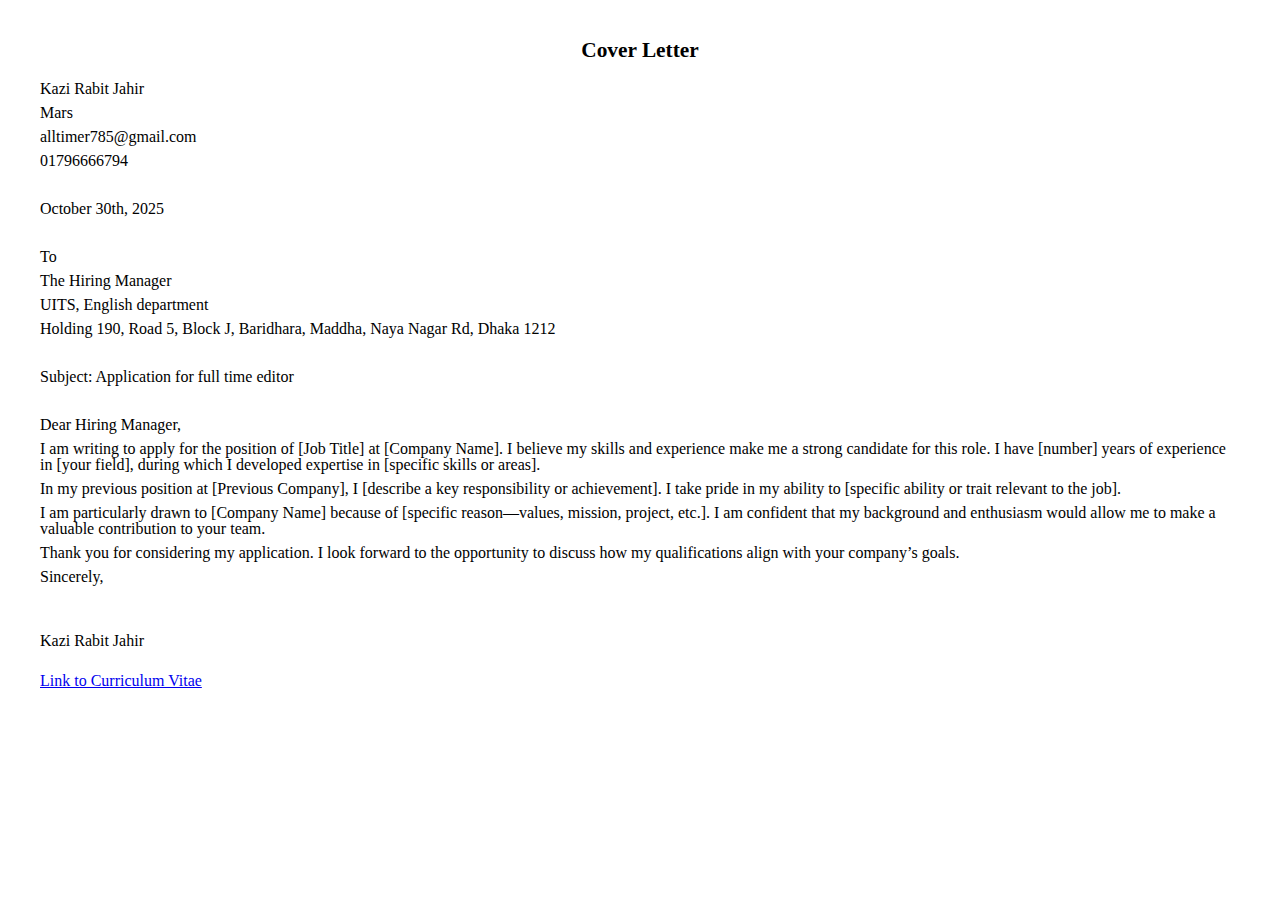
<file: index.html>
<!DOCTYPE html>
<html lang="en">
<head>
  <meta charset="utf-8" />
  <meta name="viewport" content="width=device-width,initial-scale=1" />
  <title>Cover Letter</title>
  <style>
    body {
      font-family: "Times New Roman", Times, serif;
      font-size: 12pt;
      line-height: 1;
      color: black;
      margin: 40px;
    }
    h1 {
      font-size: 16pt;
      text-align: center;
      margin-bottom: 20px;
    }
    p {
      margin: 8px 0;
    }
  </style>
</head>
<body>

  <h1>Cover Letter</h1>

  <p>Kazi Rabit Jahir</p>
  <p>Mars</p>
  <p>alltimer785@gmail.com</p>
  <p>01796666794</p>
  <br>

  <p>October 30th, 2025</p>
  <br>

  <p>To</p>
  <p>The Hiring Manager</p>
  <p>UITS, English department</p>
  <p>Holding 190, Road 5, Block J, Baridhara, Maddha, Naya Nagar Rd, Dhaka 1212</p>
  <br>

  <p>Subject: Application for full time editor</p>
  <br>

  <p>Dear Hiring Manager,</p>

  <p>
    I am writing to apply for the position of [Job Title] at [Company Name]. I believe my skills and experience make me a strong candidate for this role. I have [number] years of experience in [your field], during which I developed expertise in [specific skills or areas].
  </p>

  <p>
    In my previous position at [Previous Company], I [describe a key responsibility or achievement]. I take pride in my ability to [specific ability or trait relevant to the job].
  </p>

  <p>
    I am particularly drawn to [Company Name] because of [specific reason—values, mission, project, etc.]. I am confident that my background and enthusiasm would allow me to make a valuable contribution to your team.
  </p>

  <p>
    Thank you for considering my application. I look forward to the opportunity to discuss how my qualifications align with your company’s goals.
  </p>

  <p>Sincerely,</p>
  <br><br>

  <p>Kazi Rabit Jahir</p>
  <br>

  <a href ="CV.html">Link to Curriculum Vitae</a>
</body>
</html>
</file>
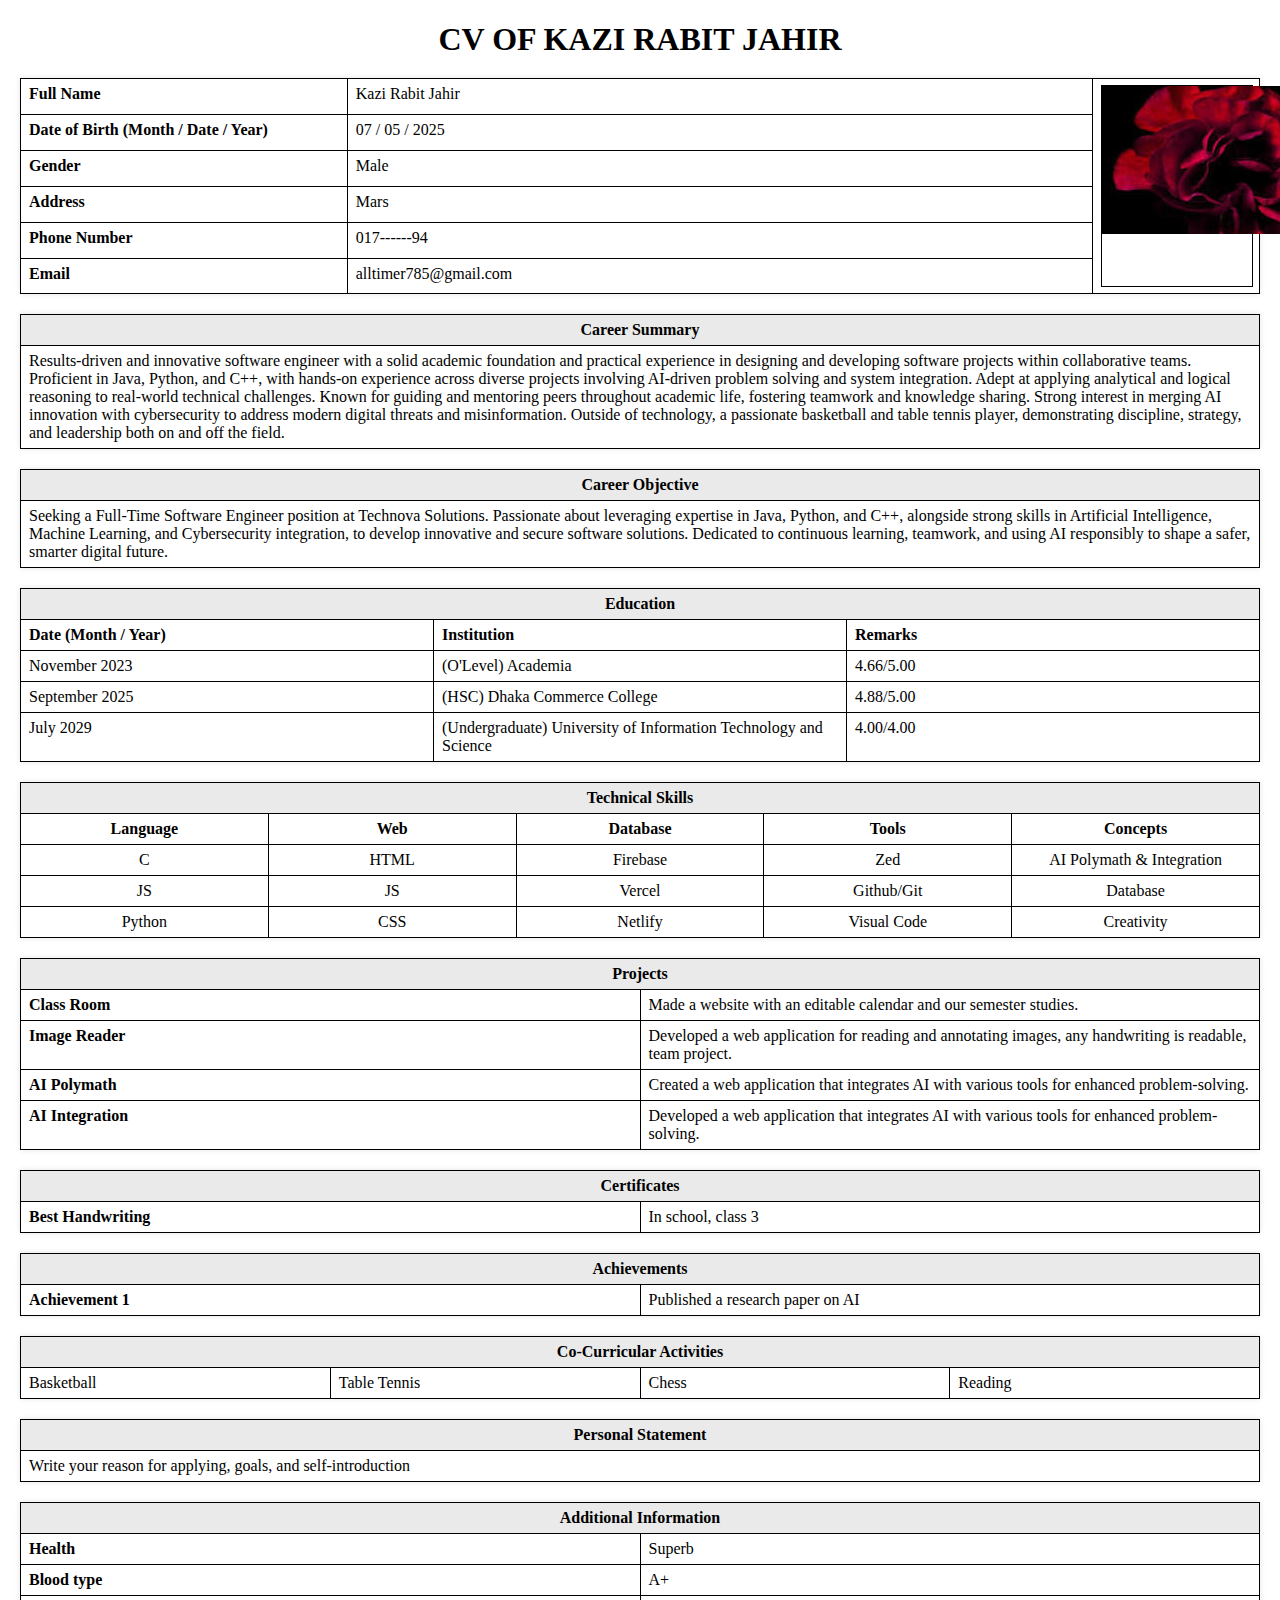
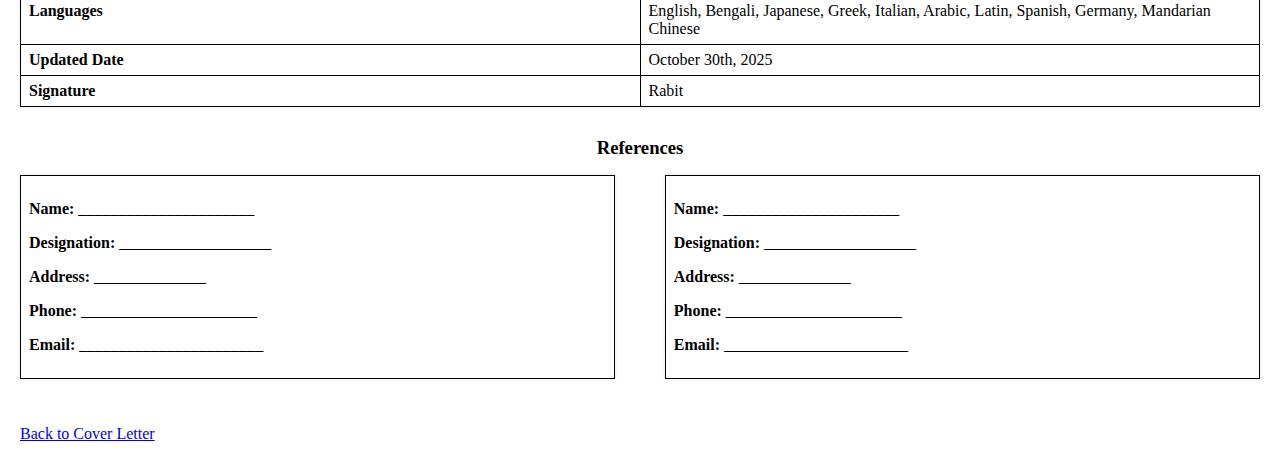
<file: CV.html>
<!DOCTYPE html>
<html lang="en">
<head>
  <meta charset="UTF-8">
  <title>Japanese Style CV (Rirekisho)</title>
  <meta name="viewport" content="width=device-width, initial-scale=1.0">

<link href="https://fonts.googleapis.com/css2?family=Pacifico&display=swap" rel="stylesheet">

  <link rel="stylesheet" href="CV_style.css">

</head>
<body>

  <h1>CV of Kazi Rabit Jahir</h1>

  <table>
    <tr>
      <th>Full Name</th>
      <td>Kazi Rabit Jahir</td>
     <td rowspan="6" class="photo">
  <div class="photo">
        <img src="red.jpeg" alt="my pic">
    </div>
</td>

    <tr>
      <th>Date of Birth (Month / Date / Year)</th>
      <td>07 / 05 / 2025</td>
    </tr>
    <tr>
      <th>Gender</th>
      <td>Male</td>
    </tr>
    <tr>
      <th>Address</th>
      <td>Mars</td>
    </tr>
    <tr>
      <th>Phone Number</th>
      <td colspan="2">017------94</td>
    </tr>
    <tr>
      <th>Email</th>
      <td colspan="2">alltimer785@gmail.com</td>
    </tr>
  </table>

  <table>
    <tr><th colspan="3" class="section-title">Career Summary</th></tr>
    <tr>
      <td colspan="3">Results-driven and innovative software engineer with a solid academic foundation and practical experience in designing and developing software projects within collaborative teams. Proficient in Java, Python, and C++, with hands-on experience across diverse projects involving AI-driven problem solving and system integration. Adept at applying analytical and logical reasoning to real-world technical challenges. Known for guiding and mentoring peers throughout academic life, fostering teamwork and knowledge sharing. Strong interest in merging AI innovation with cybersecurity to address modern digital threats and misinformation. Outside of technology, a passionate basketball and table tennis player, demonstrating discipline, strategy, and leadership both on and off the field.</td>
    </tr> 
  </table>

  <table>
    <tr><th colspan="3" class="section-title">Career Objective</th></tr>
    <tr>
      <td colspan="3">Seeking a Full-Time Software Engineer position at Technova Solutions. Passionate about leveraging expertise in Java, Python, and C++, alongside strong skills in Artificial Intelligence, Machine Learning, and Cybersecurity integration, to develop innovative and secure software solutions. Dedicated to continuous learning, teamwork, and using AI responsibly to shape a safer, smarter digital future.</td>
    </tr> 
  </table>

  <table>
    <tr><th colspan="3" class="section-title">Education</th></tr>
    <tr>
      <th>Date (Month / Year)</th>
      <th>Institution</th>
      <th>Remarks</th>
    </tr>
    <tr>
      <td>November 2023</td>
      <td>(O'Level) Academia</td>
      <td>4.66/5.00</td>
    </tr>
    <tr>
      <td>September 2025</td>
      <td>(HSC) Dhaka Commerce College</td>
      <td>4.88/5.00</td>
    </tr>
    <tr>
      <td>July 2029</td>
      <td>(Undergraduate) University of Information Technology and Science</td>
      <td>4.00/4.00</td>
    </tr>
  </table>

  <table class="tech-skills">
    <tr><th colspan="5" class="section-title">Technical Skills</th></tr>
    <tr>
      <th>Language</th>
      <th>Web</th>
      <th>Database</th>
      <th>Tools</th>
      <th>Concepts</th>
    </tr>
    <tr>
      <td>C</td><td>HTML</td><td>Firebase</td><td>Zed</td><td>AI Polymath & Integration</td>
    </tr>
    <tr>
      <td>JS</td><td>JS</td><td>Vercel</td><td>Github/Git</td><td>Database</td>
    </tr>
    <tr>
      <td>Python</td><td>CSS</td><td>Netlify</td><td>Visual Code</td><td>Creativity</td>
    </tr>
  </table>

  <table>
    <tr><th colspan="2" class="section-title">Projects</th></tr>
    <tr>
      <th>Class Room</th>
      <td>Made a website with an editable calendar and our semester studies.</td>
    </tr>
    <tr>
      <th>Image Reader</th>
      <td>Developed a web application for reading and annotating images, any handwriting is readable, team project.</td>
    </tr>
    <tr>
      <th>AI Polymath</th>
      <td>Created a web application that integrates AI with various tools for enhanced problem-solving.</td>
    </tr>
    <tr>
      <th>AI Integration</th>
      <td>Developed a web application that integrates AI with various tools for enhanced problem-solving.</td>
    </tr>
  </table>

  <table>
    <tr><th colspan="2" class="section-title">Certificates</th></tr>
    <tr>
      <th>Best Handwriting</th>
      <td>In school, class 3</td>
    </tr>
  </table>

  <table>
    <tr><th colspan="2" class="section-title">Achievements</th></tr>
    <tr>
      <th>Achievement 1</th>
      <td>Published a research paper on AI</td>
    </tr>
  </table>

  <table>
    <tr><th colspan="4" class="section-title">Co-Curricular Activities</th></tr>
    <tr>
      <td>Basketball</td>
      <td>Table Tennis</td>
      <td>Chess</td>
      <td>Reading</td>
    </tr>
  </table>

  <table>
    <tr><th class="section-title">Personal Statement</th></tr>
    <tr>
      <td>Write your reason for applying, goals, and self-introduction</td>
    </tr>
  </table>

  <table>
    <tr><th colspan="2" class="section-title">Additional Information</th></tr>
    <tr>
      <th>Health</th>
      <td>Superb</td>
    </tr>
    <tr>
      <th>Blood type</th>
      <td>A+</td>
    </tr>
    <tr>
      <th>Languages</th>
      <td>English, Bengali, Japanese, Greek, Italian, Arabic, Latin, Spanish, Germany, Mandarian Chinese</td>
    </tr>
    <tr>
      <th>Updated Date</th>
      <td>October 30th, 2025</td>
    </tr>
    <tr>
    <tr>
      <th>Signature</th>
      <td class="signature">Rabit</td>
    </tr>

  </table>

  <h2>References</h2>

  <div style="display:flex; justify-content:space-between; flex-wrap:wrap; gap:4%;">
    <div class="ref-box">
      <p><strong>Name:</strong> ______________________</p>
      <p><strong>Designation:</strong> ___________________</p>
      <p><strong>Address:</strong> ______________</p>
      <p><strong>Phone:</strong> ______________________</p>
      <p><strong>Email:</strong> _______________________</p>
    </div>

    <div class="ref-box">
      <p><strong>Name:</strong> ______________________</p>
      <p><strong>Designation:</strong> ___________________</p>
      <p><strong>Address:</strong> ______________</p>
      <p><strong>Phone:</strong> ______________________</p>
      <p><strong>Email:</strong> _______________________</p>
    </div>
  </div>

  <br><br>
  <a href="index.html">Back to Cover Letter</a>

</body>
</html>
</file>
<file: CV_style.css>
body {
      font-family: "Times New Roman", Times, serif;
      font-size: 12pt;
      margin: 20px;
      background-color: white;
      color: black;
    }

    h1 {
      text-align: center;
      text-transform: uppercase;
      margin-bottom: 20px;
    }

    h2 {
      text-align: center;
      margin-top: 30px;
      font-size: 14pt;
    }

    table {
      width: 100%;
      border-collapse: collapse;
      margin-bottom: 20px;
      box-shadow: 0 0 6px rgba(0,0,0,0.1);
      table-layout: fixed; /* equal width columns */
    }

    th, td {
      border: 1px solid black;
      padding: 6px 8px;
      vertical-align: top;
      text-align: left;
      word-wrap: break-word;
    }

    th {
      width: 25%;
    }

    input, textarea {
      width: 100%;
      border: none;
      font-family: inherit;
      font-size: inherit;
      resize: none;
      outline: none;
    }

    .photo {
      width: 150px;
      height: 200px;
      border: 1px solid black;
      text-align: center;
      vertical-align: middle;
      font-size: 10pt;
    }

    .section-title {
      background-color: #eaeaea;
      text-align: center;
    }

    .tech-skills th, .tech-skills td {
      text-align: center;
    }

    .ref-box {
      width: 48%;
      border: 1px solid black;
      padding: 8px;
      display: inline-block;
      vertical-align: top;
      box-sizing: border-box;
      margin-bottom: 10px;
      box-shadow: 0 0 4px rgba(0,0,0,0.1);
    }



    /* ===== Mobile ===== */
    @media (max-width: 600px) {
      body {
        font-size: 11pt;
        margin: 10px;
      }

      th, td {
        padding: 4px 6px;
        font-size: 11pt;
      }

      /* Make photo stack above on mobile */
      td.photo {
        display: block;
        width: 120px;
        height: 160px;
        margin: 0 auto 10px auto;
      }
      td[rowspan] {
        display: block;
      }

      /* References stack vertically */
      .ref-box {
        width: 100%;
      }
    }
</file>
